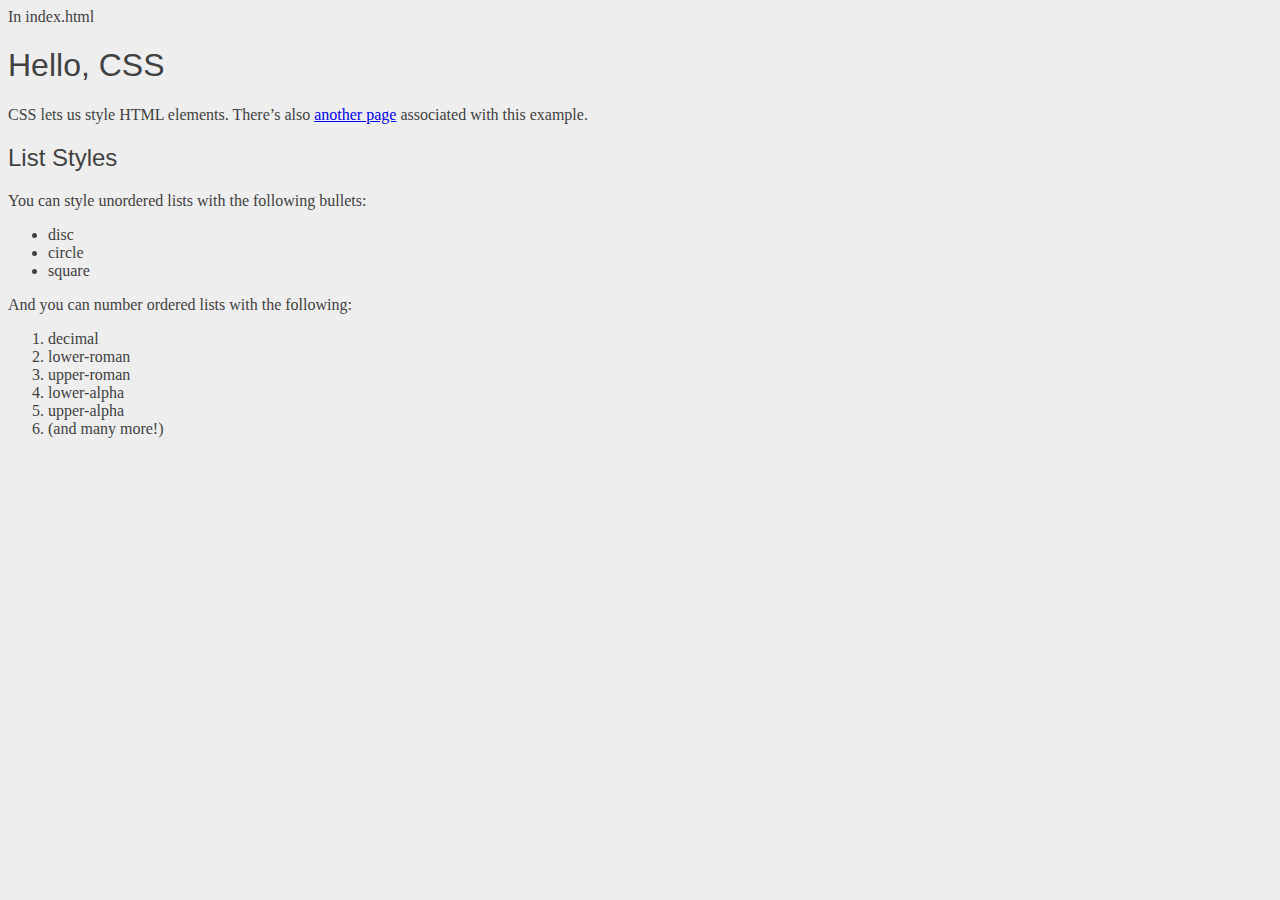
<file: index.html>
In index.html
<!DOCTYPE html>
<html lang='en'>
        <head>
        <meta charset='UTF-8'/>
        <title>Hello, CSS</title>
        <link rel='stylesheet' href='styles.css'/>
        </head>
<body>
 <h1>Hello, CSS</h1>
 <p>CSS lets us style HTML elements. There’s also
 <a href='dummy.html'>another page</a> associated with this example. </p>
 <h2>List Styles</h2>
 <p>You can style unordered lists with the following bullets:</p>
<ul>
 <li>disc</li>
 <li>circle</li>
 <li>square</li>
 </ul>
 <p>And you can number ordered lists with the following:</p>
 <ol>
 <li>decimal</li>
 <li>lower-roman</li>
 <li>upper-roman</li>
 <li>lower-alpha</li>
 <li>upper-alpha</li>
 <li>(and many more!)</li>
 </ol>
</body>
</html>
</file>
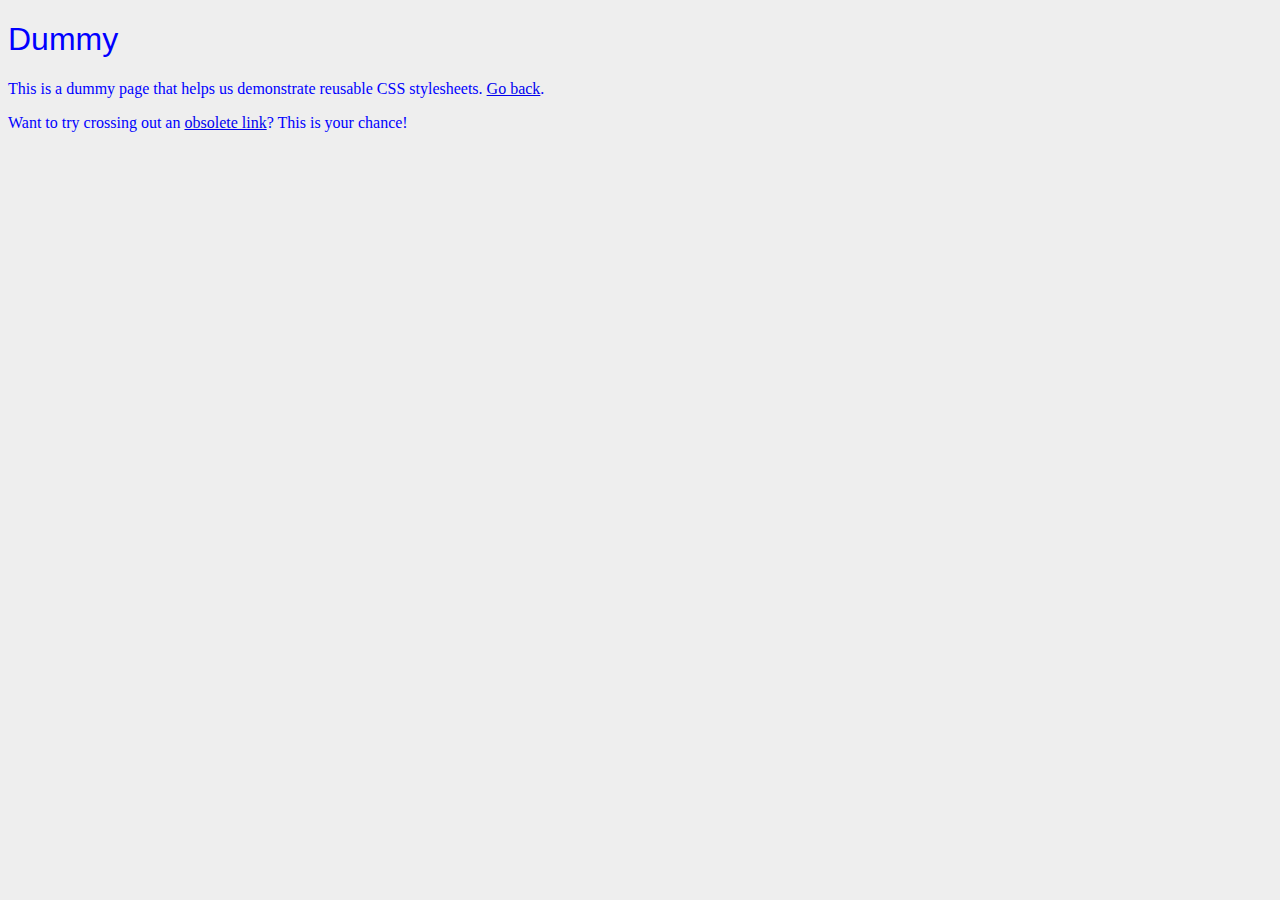
<file: dummy.html>
<!DOCTYPE html>
<html lang='en'>
    <head>
        <head>
        <meta charset='UTF-8'/>
        <title>Dummy</title>
        <link rel='stylesheet' href='styles.css'/>
        <style>
         body {
         color: #0000FF; /* Blue */
         }
        </style>
        </head>
<body>
 <h1>Dummy</h1>
 <p>This is a dummy page that helps us demonstrate reusable CSS
 stylesheets. <a href='hello-css.html'>Go back</a>.</p>
 <p>Want to try crossing out an <a href='nowhere.html'>obsolete link</a>? This
 is your chance!</p>
</body>
</html>
</file>
<file: styles.css>
body {
    color: #414141; /* Dark gray */
    }
    body {
    color: #414141; /* Dark gray */
    background-color: #EEEEEE; /* Light gray */
    }
    h1 {
    font-family: "Helvetica", "Arial", sans-serif;
    }
    h2 {
    font-family: "Helvetica", "Arial", sans-serif;
    }
    h3 {
    font-family: "Helvetica", "Arial", sans-serif;
    }
    h1, h2, h3, h4, h5, h6 {
    font-family: "Helvetica", "Arial", sans-serif;
    font-weight: normal; 
    }
</file>
